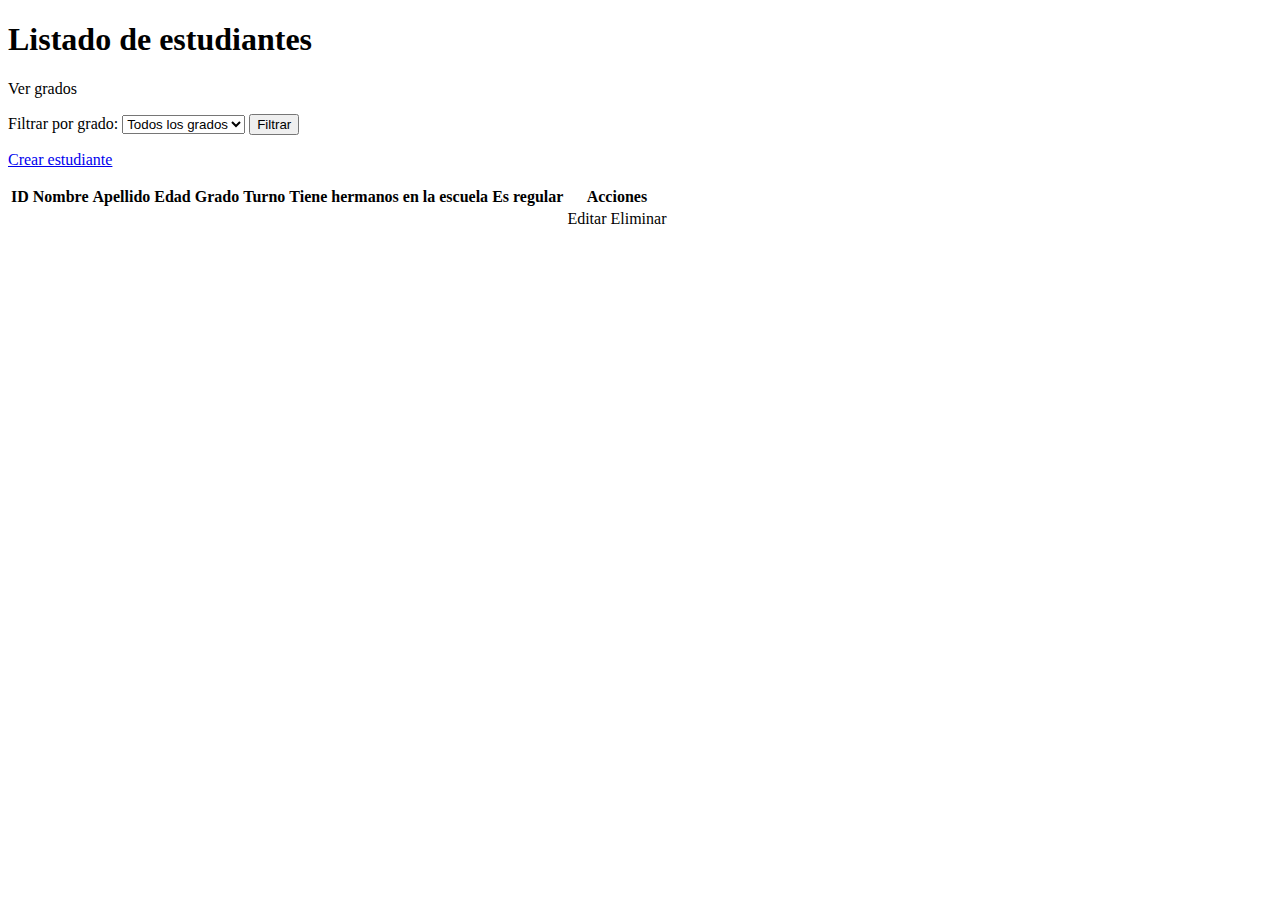
<file: src/main/resources/templates/index.html>
<!DOCTYPE html>
<html lang="es-AR" xmlns:th="http://www.thymeleaf.org">
<head>
    <meta charset="UTF-8">
    <meta name="viewport" content="width=device-width, initial-scale=1.0">
    <title>Página de inicio del Trtabajo Práctico Integrador del curso POO CFP8-SMATA</title>
    <link rel="stylesheet" th:href="@{/css/style.css}">
</head>
<body>
    <div class="container">
        <h1>Listado de estudiantes</h1>
        
        <p><a th:href="@{/grados}" class="button">Ver grados</a></p>

        <form th:action="@{/estudiantes/FiltrarPorGrado}" method="get">
            <label for="idGrado">Filtrar por grado:</label>
            <select name="idGrado" id="idGrado">
                <option value="0">Todos los grados</option>
                <option th:each="grado : ${grados}"
                        th:value="${grado.idGrado}"
                        th:text="${grado.getNombreGrado().getDbValue() + ' (turno ' + grado.getTurno().getDbValue() + ')'}"
                        th:selected="${selectedGradoId != null && selectedGradoId == grado.idGrado}">
                </option>
            </select>
            <button type="submit">Filtrar</button>
        </form>

        <p><a href="#" class="button">Crear estudiante</a></p>

        <p th:if="${error}" class="error-message" th:text="${error}"></p>

        <table>
            <thead>
                <tr>
                    <th>ID</th>
                    <th>Nombre</th>
                    <th>Apellido</th>
                    <th>Edad</th>
                    <th>Grado</th>
                    <th>Turno</th>
                    <th>Tiene hermanos en la escuela</th>
                    <th>Es regular</th>
                    <th>Acciones</th>
                </tr>
            </thead>
            <tbody>
                <tr th:each="estudiante : ${estudiantes}">
                    <td th:text="${estudiante.idEstudiante}"></td>
                    <td th:text="${estudiante.nombre}"></td>
                    <td th:text="${estudiante.apellido}"></td>
                    <td th:text="${estudiante.edad}"></td>
                    <td th:text="${estudiante.nombreGrado}"></td>
                    <td th:text="${estudiante.turnoGrado}"></td>
                    <td th:text="${estudiante.hermanoEnEscuela} ? 'Si' : 'No'"></td>
                    <td th:text="${estudiante.activo} ? 'Si' : 'No'"></td>
                    <td>
                        <a th:href="@{/estudiante/editar(id=${estudiante.idEstudiante})}" class="button edit">Editar</a>
                        <a th:href="@{/estudiante/eliminar(id=${estudiante.idEstudiante})}" class="button delete">Eliminar</a>
                    </td>
                </tr>
            </tbody>
            <tfoot>
                <tr>
                    <td colspan="9" th:text="${'Total de estudiantes: ' + estudiantes.size()}"></td>
                </tr>
            </tfoot>
        </table>
    </div>
</body>
</html>
</file>
